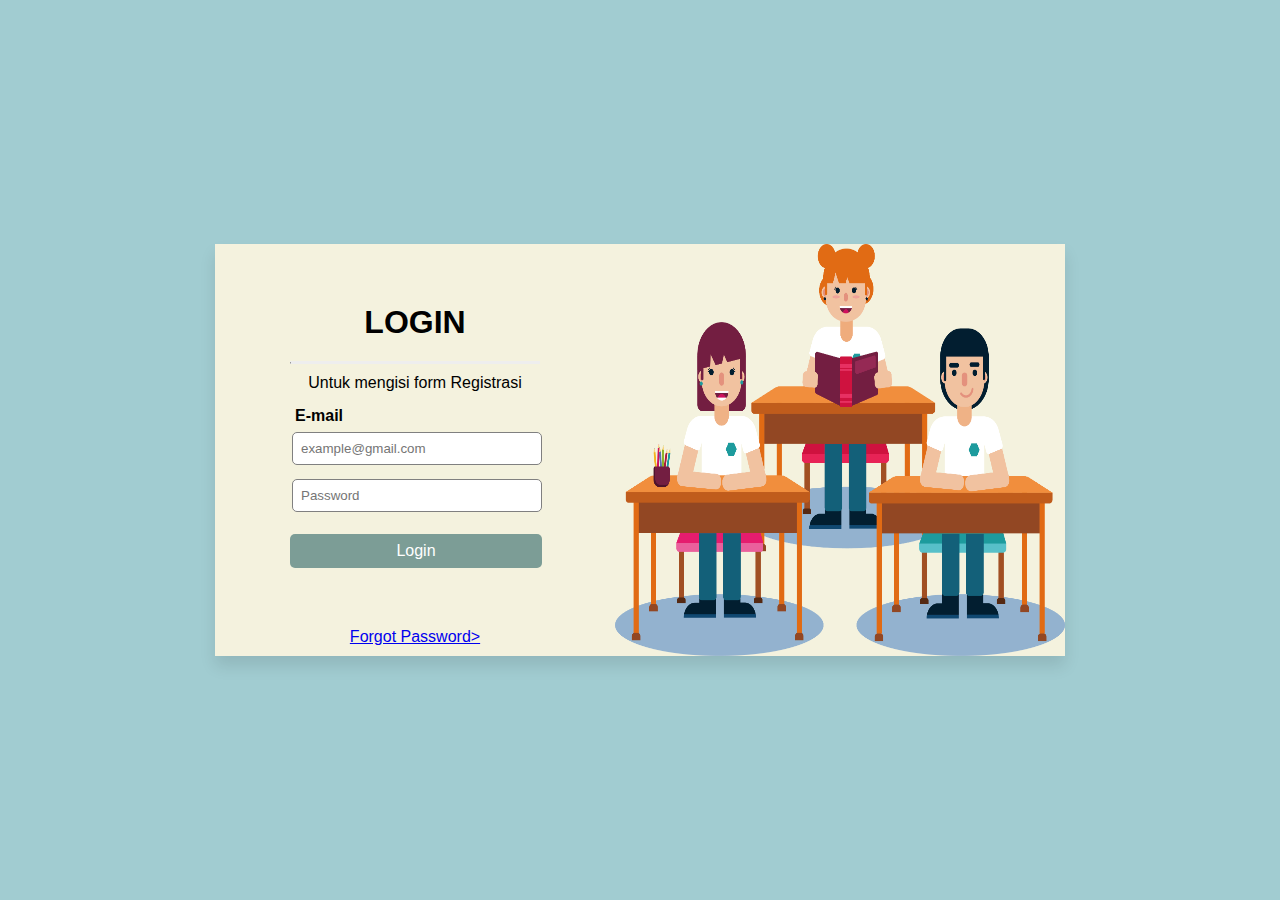
<file: index.html>
<!DOCTYPE html>
<html lang="en">
<head>
    <meta charset="UTF-8">
    <meta name="viewport" content="width=device-width, initial-scale=1.0">
    <title>Tugas Form Login dan Registrasi VSGA</title>
    <link rel="stylesheet" href="style.css">
</head>
<body>
    <div class="container">
        <div class="Login">
            <form action="">
                <h1>Login</h1>
                <hr>
                <p>Untuk mengisi form Registrasi</p>
                <label for="">E-mail</label>
                <input type="text"
                placeholder="example@gmail.com">
                <label for="Password"></label>
                <input type="password"
                placeholder="Password">
                <button>Login <form action="sekolah.php"></form></button>
                <p>
                    <a href="#">Forgot Password></a>
                </p>
            </form>
        </div>
        <div class="right">
            <img src="student in class.png" alt="">
        </div>
    </div>
</body>
</html>
</file>
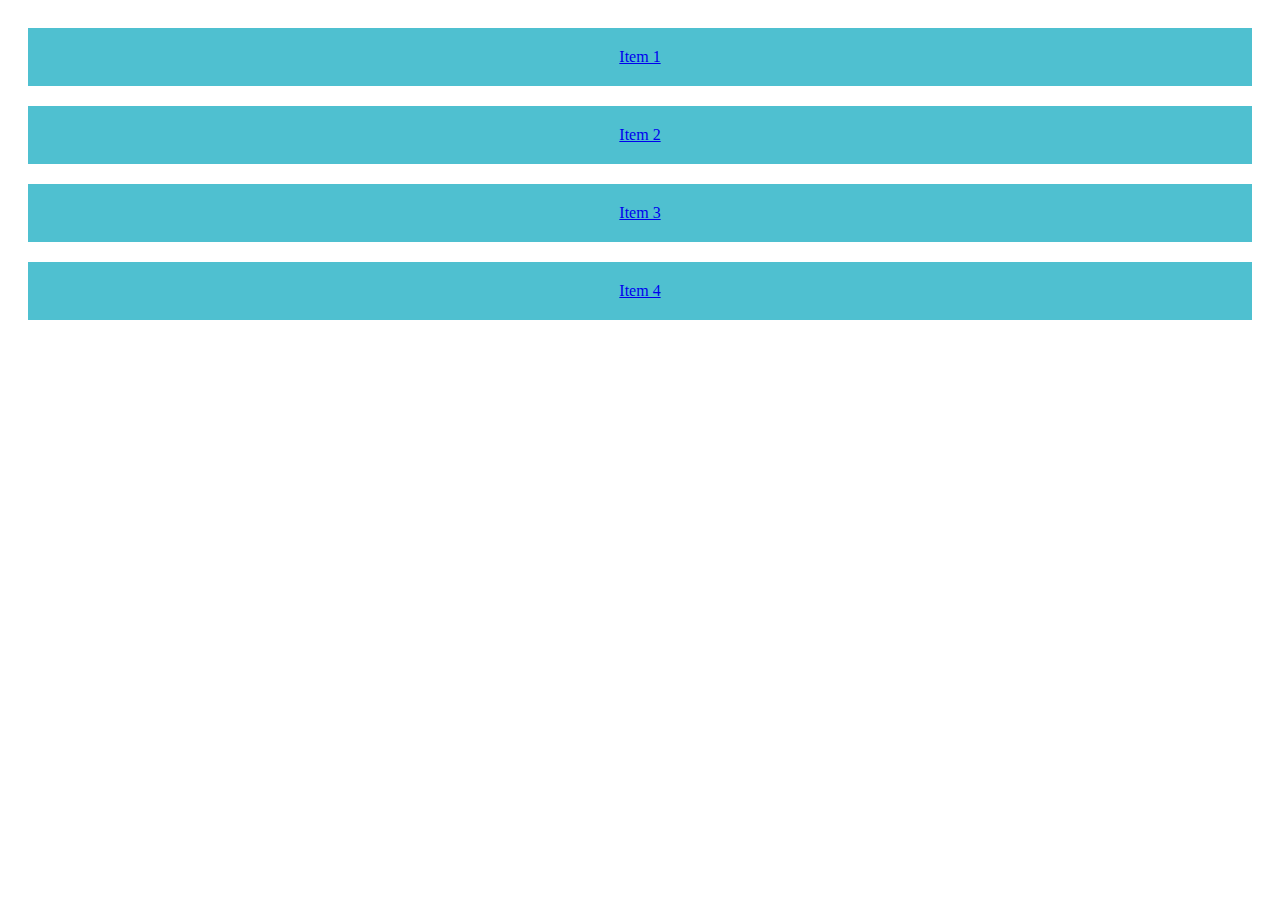
<file: gridlayout.html>
<!DOCTYPE html>
<html lang="en">
<head>
    <meta charset="UTF-8">
    <meta name="viewport" content="width=device-width, initial-scale=1.0">
    <title>Membuat Grid Layout</title>

<div class="header"></div>
<body>
    <style>
        .grid-container {
            display: grid;
            grid-template-columns: 2fr;
            grid-gap: 20px;
            padding: 20px;
        }

        .grid-item {
            background-color: #4FC0D0;
            padding: 20px;
            text-align: center;
        }
    </style>
    </head>
    <body>
        <div class="grid-container">
            <div class="grid-item"><a href="#">Item 1</a></div>
            <div class="grid-item"><a href="#">Item 2</a></div>
            <div class="grid-item"><a href="#">Item 3</a></div>
            <div class="grid-item"><a href="#">Item 4</a></div>
        </div>
    </body>

</body>
</html>
</file>
<file: style.css>
* {
    margin: 0;
    padding: 0;
    box-sizing: border-box;
    font-family: 'Gill Sans', 'Gill Sans MT', Calibri, 'Trebuchet MS', sans-serif;
}

body {
    display: flex;
    justify-content: center;
    align-items: center;
    min-height: 100vh;
    background: #A1CCD1;
}

.container {
    width: 100%;
    display: flex;
    max-width: 850px;
    background: #F4F2DE;
    box-shadow: 0 10px 15px rgba(0, 0, 0, 0.1);
}

.Login {
    width: 400px;
}

form {
    width: 250px;
    margin: 60px auto;
}

h1 {
    margin: 20px;
    text-align: center;
    font-weight: bolder;
    text-transform: uppercase;
}

hr {
    border-top: 2px solid #eee;
}

p {
    text-align: center;
    margin: 10px;
}

.right img{
    width: 450px;
    height: 100%;
    border-top-right-radius: 15px;
    border-bottom-right-radius: 15px;
}

form label {
    display: block;
    font-size: 16px;
    font-weight: 600;
    padding: 5px;
}

input {
    width: 100%;
    margin: 2px;
    border: none;
    outline: none;
    padding: 8px;
    border-radius: 5px;
    border: 1px solid gray;
}

button {
    border: none;
    outline: none;
    padding: 8px;
    width: 252px;
    color: white;
    font-size: 16px;
    cursor: pointer;
    margin-top: 20px;
    border-radius: 5px;
    background: #7C9D96;
}

button:hover {
    background: rgba (214, 86, 64, 1);
}

@media (max-width: 880px) {
    .container {
        width: 100%;
        max-width: 750px;
        margin-left: 20px;
        margin-right: 20px;
    }

    form {
            width: 300px;
            margin: 20px auto;
        }
    .Login {
        width: 400px;
        padding: 20px;
    }
    button {
            width: 100%;
    }
    .right img {
        width: 100%;
        height: 100%;
    }
}
</file>
